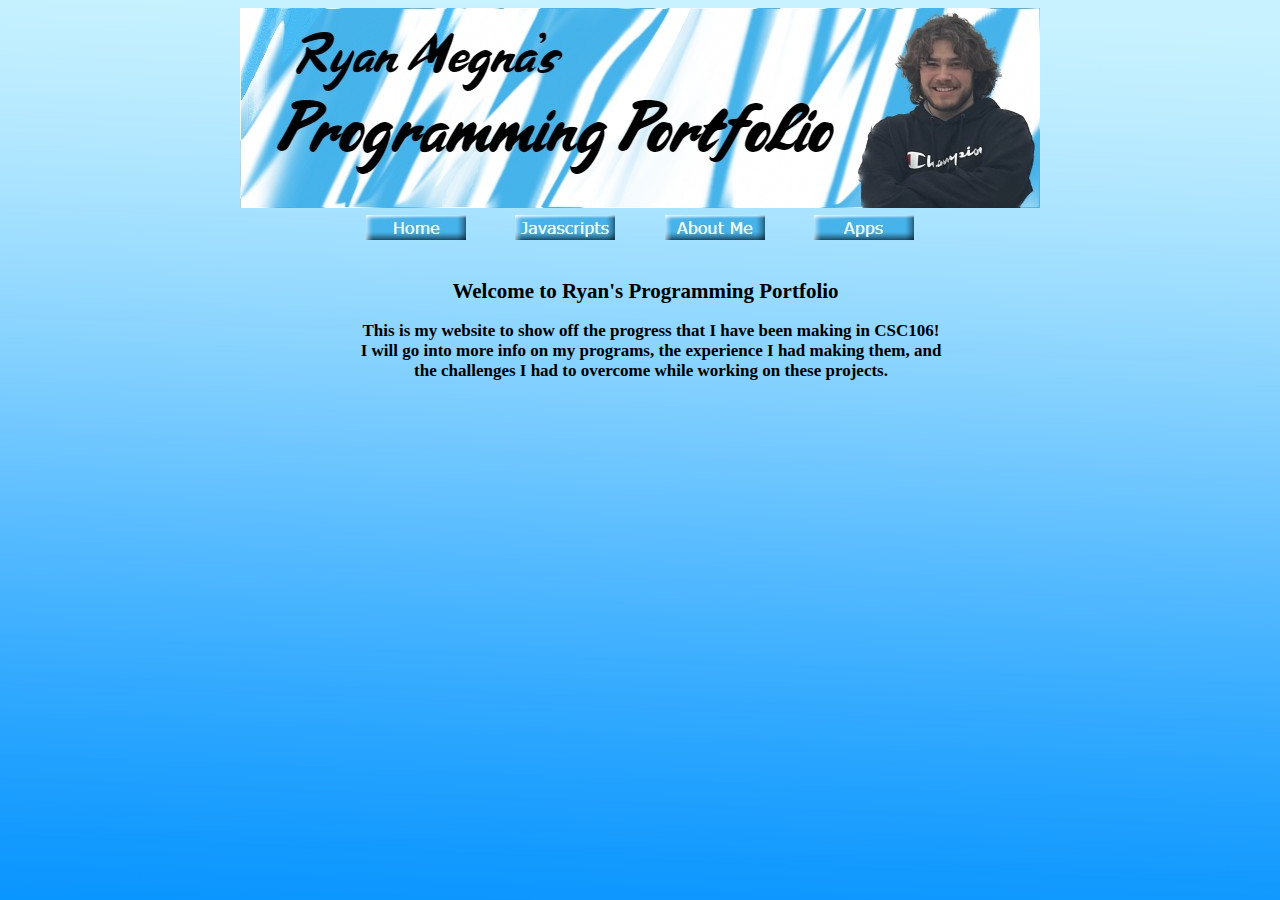
<file: index.html>
<!DOCTYPE html>
<html>
    <head>
        <meta charset="utf-8">
        <title>Ryan's Programming Portfolio</title>
        <link rel="stylesheet" href="style.css">
    </head>
    <body>
        <center>
        <img src =  "myBanner.jpg"> <br>
              <!--Table for buttons and page descriptions-->
          
            <table width="600px">
                <tr>
                    <td align="center"><a href="index.html"><img src = "home.jpg"></a></td>           
                    <td align="center"><a href="javascripts.html"><img src = "javascripts.jpg"></a></td>
                    <td align="center"><a href="about.html"><img src = "aboutme.jpg"></a></td>
                    <td align="center"><a href="apps.html"><img src = "apps.jpg"></a></td>
                </tr>
                
            </table>
        <br>
        <h1>
            <b> Welcome to Ryan's Programming Portfolio </b>
         <br> 
            <p> 
                 This is my website to show off the progress that I have been making in CSC106!<br>
                I will go into more info on my programs, the experience I had making them, and <br>
                the challenges I had to overcome while working on these projects.  <br>
            </p>
            </h1>
         <br>
         <br>
                      
        </center>
    </body>
</html>
</file>
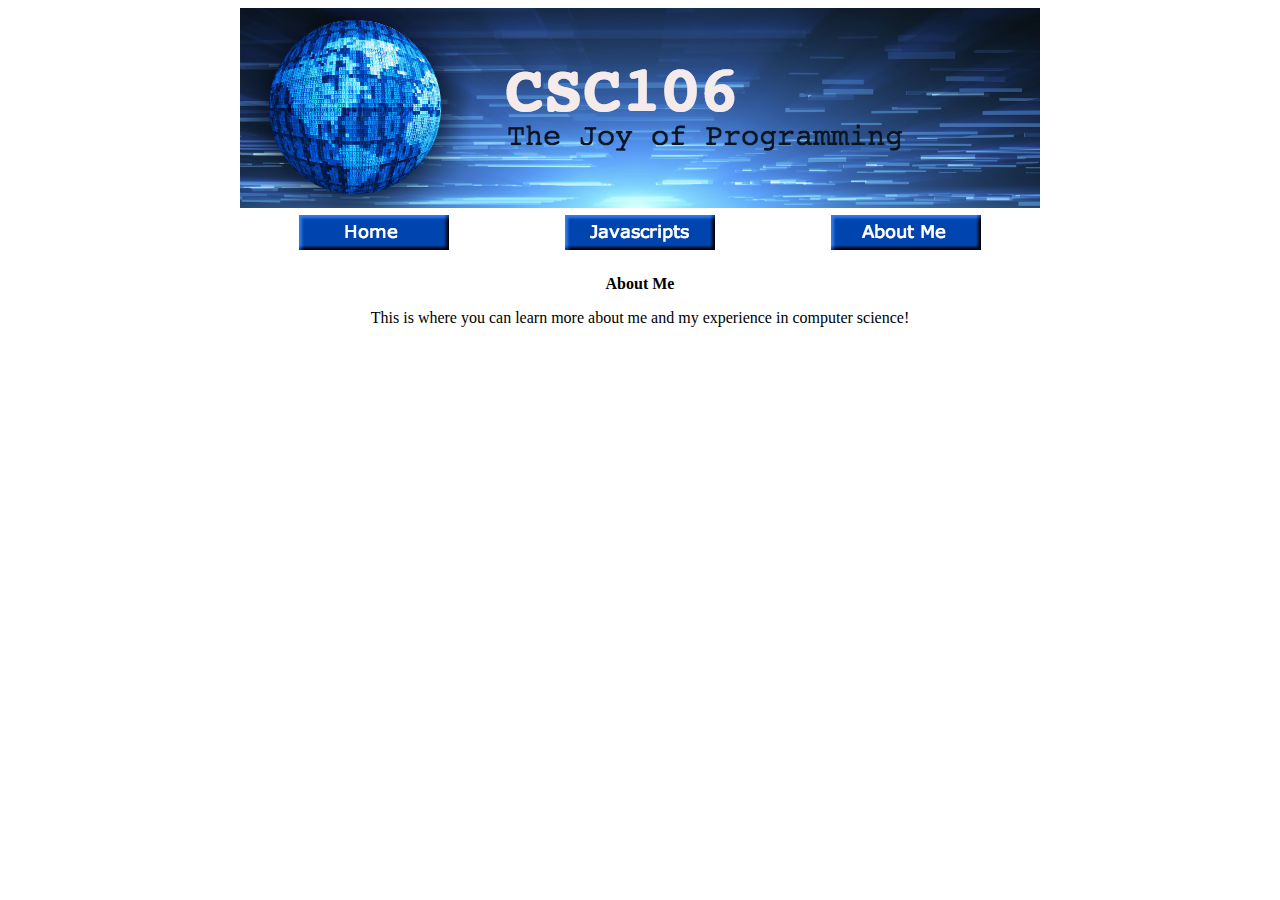
<file: aboutme.html>
<!DOCTYPE html>
<html>
    <head>
        <meta charset="utf-8">
        <title>Ryan's Programming Portfolio</title>
    </head>
    <body>
        
        <center>
        <img src =  "csc106banner.jpg"> <br>
              <!--Table for buttons and page descriptions-->
          
            <table width="800px">
                <tr>
                    <td align="center"><a href="index.html"><img src = "home.png"></a></td>           
                    <td align="center"><a href="javascripts.html"><img src = "javascripts.png"></a></td>
                        <td align="center"><a href="aboutme.html"><img src = "aboutme.png"></a></td>
                </tr>
                
            </table>
        <br>
            <b> About Me </b>
         <br> 
            <p> This is where you can learn more about me and my experience in computer science!
            </p>
         <br>
         <br>
      
                      
        </center>
    </body>
</html>
</file>
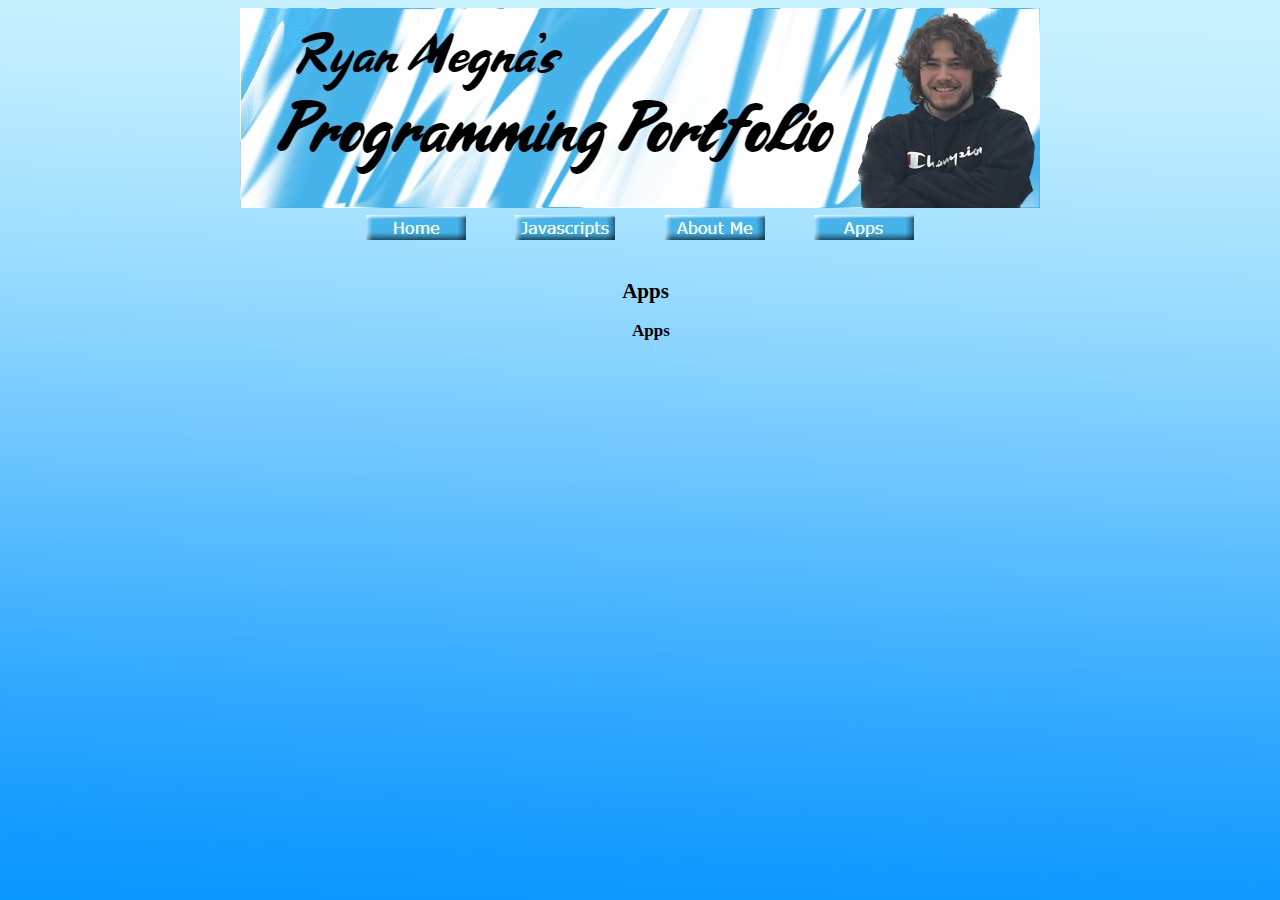
<file: apps.html>
<!DOCTYPE html>
<html>
    <head>
        <meta charset="utf-8">
        <title>Ryan's Programming Portfolio</title>
        <link rel="stylesheet" href="style.css">
    </head>
    <body>
        <center>
        <img src =  "myBanner.jpg"> <br>
              <!--Table for buttons and page descriptions-->
          
            <table width="600px">
                <tr>
                    <td align="center"><a href="index.html"><img src = "home.jpg"></a></td>           
                    <td align="center"><a href="javascripts.html"><img src = "javascripts.jpg"></a></td>
                    <td align="center"><a href="about.html"><img src = "aboutme.jpg"></a></td>
                    <td align="center"><a href="apps.html"><img src = "apps.jpg"></a></td>
                </tr>
                
            </table>
        <br>
        <h1>
            <b> Apps </b>
         <br> 
            <p> 
                 Apps  <br>
            </p>
            </h1>
         <br>
         <br>
                      
        </center>
    </body>
</html>
</file>
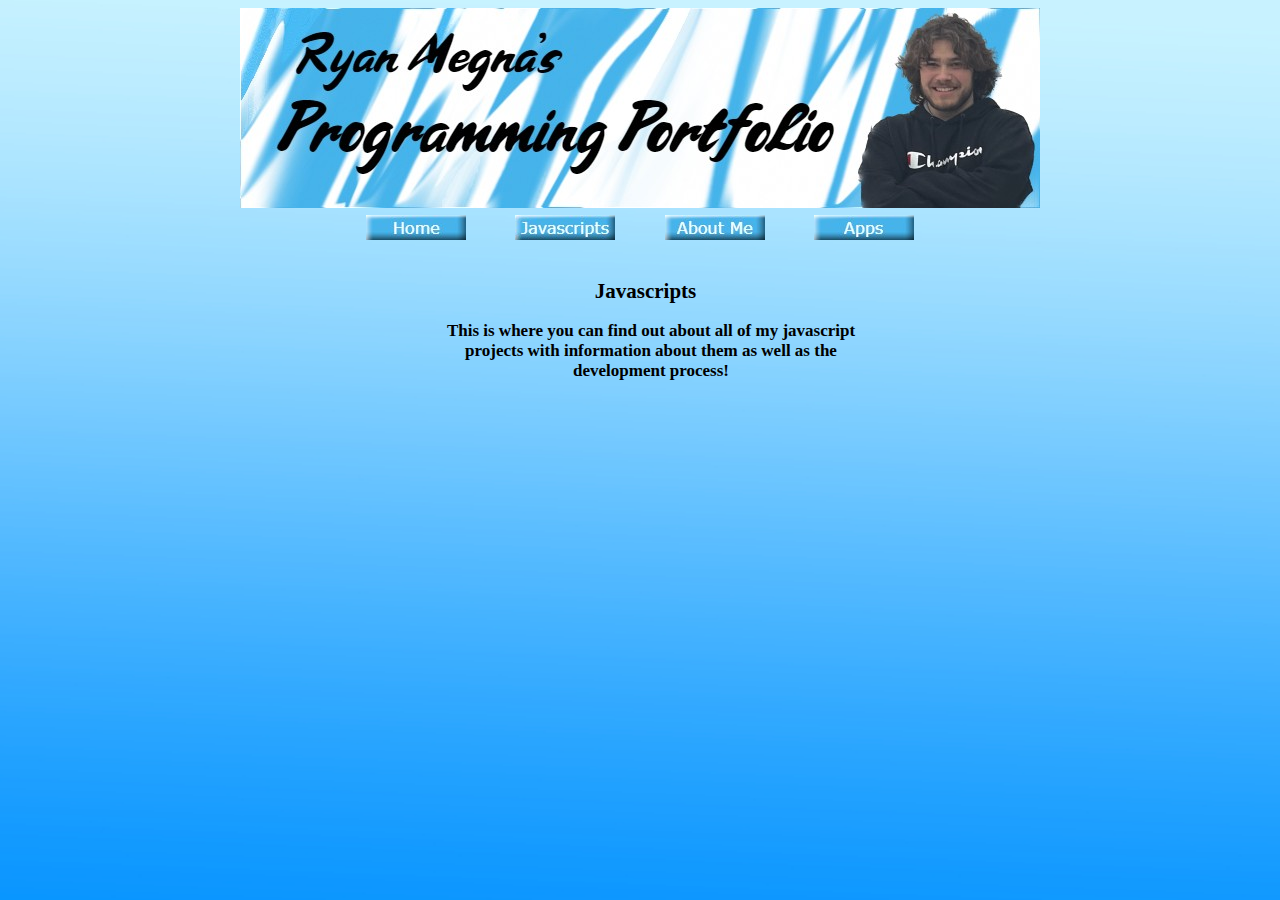
<file: javascripts.html>
<!DOCTYPE html>
<html>
    <head>
        <meta charset="utf-8">
        <title>Ryan's Programming Portfolio</title>
        <link rel="stylesheet" href="style.css">
    </head>
    <body>
        
        <center>
        <img src =  "myBanner.jpg"> <br>
              <!--Table for buttons and page descriptions-->
          
            <table width="600px">
                <tr>
                    <td align="center"><a href="index.html"><img src = "home.jpg"></a></td>           
                    <td align="center"><a href="javascripts.html"><img src = "javascripts.jpg"></a></td>
                    <td align="center"><a href="about.html"><img src = "aboutme.jpg"></a></td>
                    <td align="center"><a href="apps.html"><img src = "apps.jpg"></a></td>
                </tr>
                
            </table>
        <br>
        <h1>
            <b> Javascripts </b>
         <br> 
            <p> 
                This is where you can find out about all of my javascript <br>
                projects with information about them as well as the <br>
                development process! 
            </p>
        </h1>
         <br>
         <br>
      
                      
        </center>
    </body>
</html>
</file>
<file: style.css>
body {
  background-color: rgb(228, 243, 255);
  background-image: url(myBackground.jpg);
  background-size: cover;
}

h1 {
  color: rgb(0, 0, 0);
  margin-left: 11px;
  font-size: 21px;
}

p {
  color:rgb(0, 0, 0);
  margin-left: 11px;
  font-size: 17px;
}
</file>
